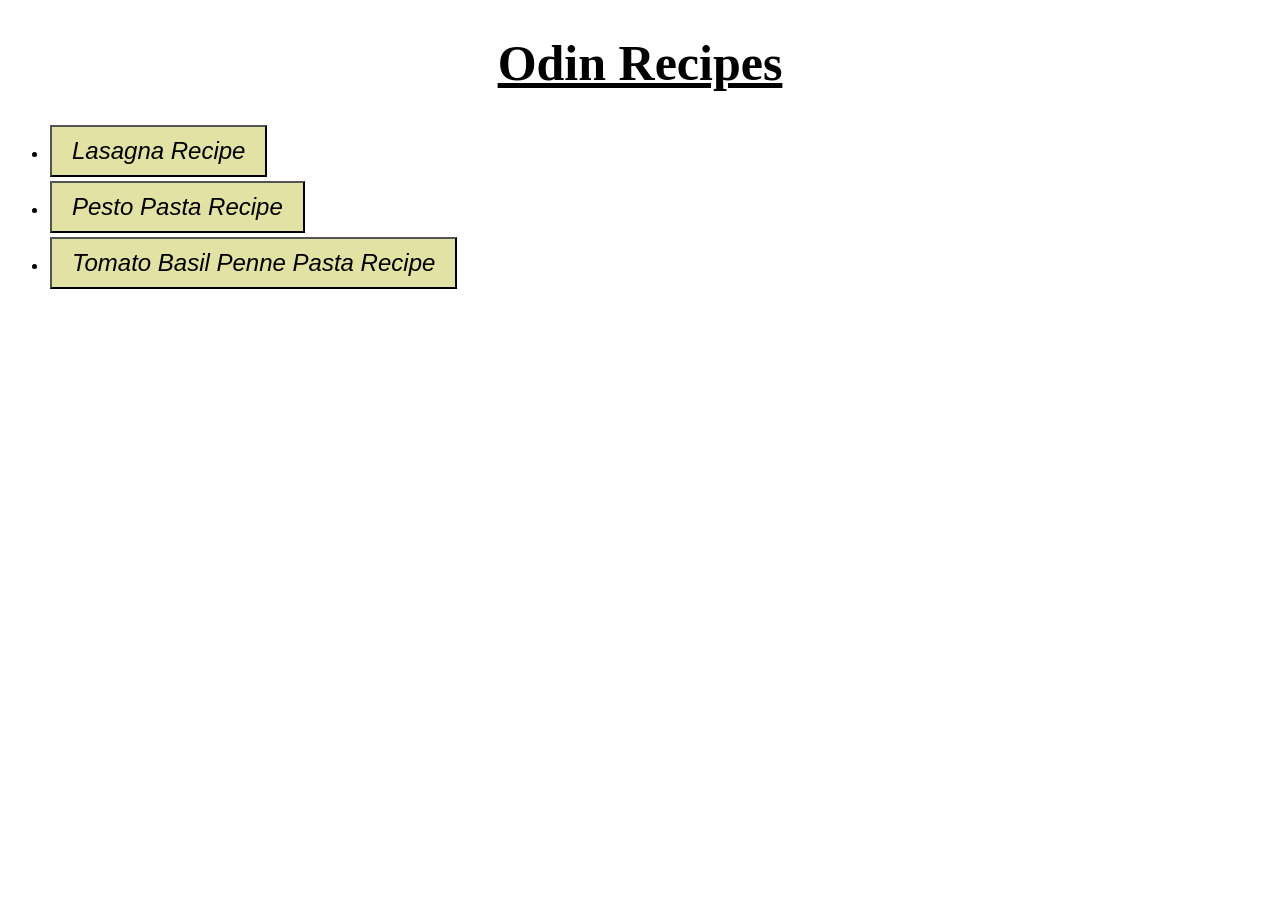
<file: index.html>
<!DOCTYPE html>
<html lang="en">
<head>
    <meta charset="UTF-8">
    <meta name="viewport" content="width=device-width, initial-scale=1.0">
    <title>Odin Recipes</title>
    <link rel="stylesheet" href="./style.css">
</head>
<body>
     <h1>Odin Recipes</h1>
     <ul>
         <li><button><a href="./recipes/lasagna.html">Lasagna Recipe</a></button></li>
         <li><button><a href="./recipes/pesto-pasta.html">Pesto Pasta Recipe</a></button></li>
         <li><button><a href="./recipes/tomato-basil-penne-pasta.html">Tomato Basil Penne Pasta Recipe</a></button></li>
     </ul>
</body>
</html>
</file>
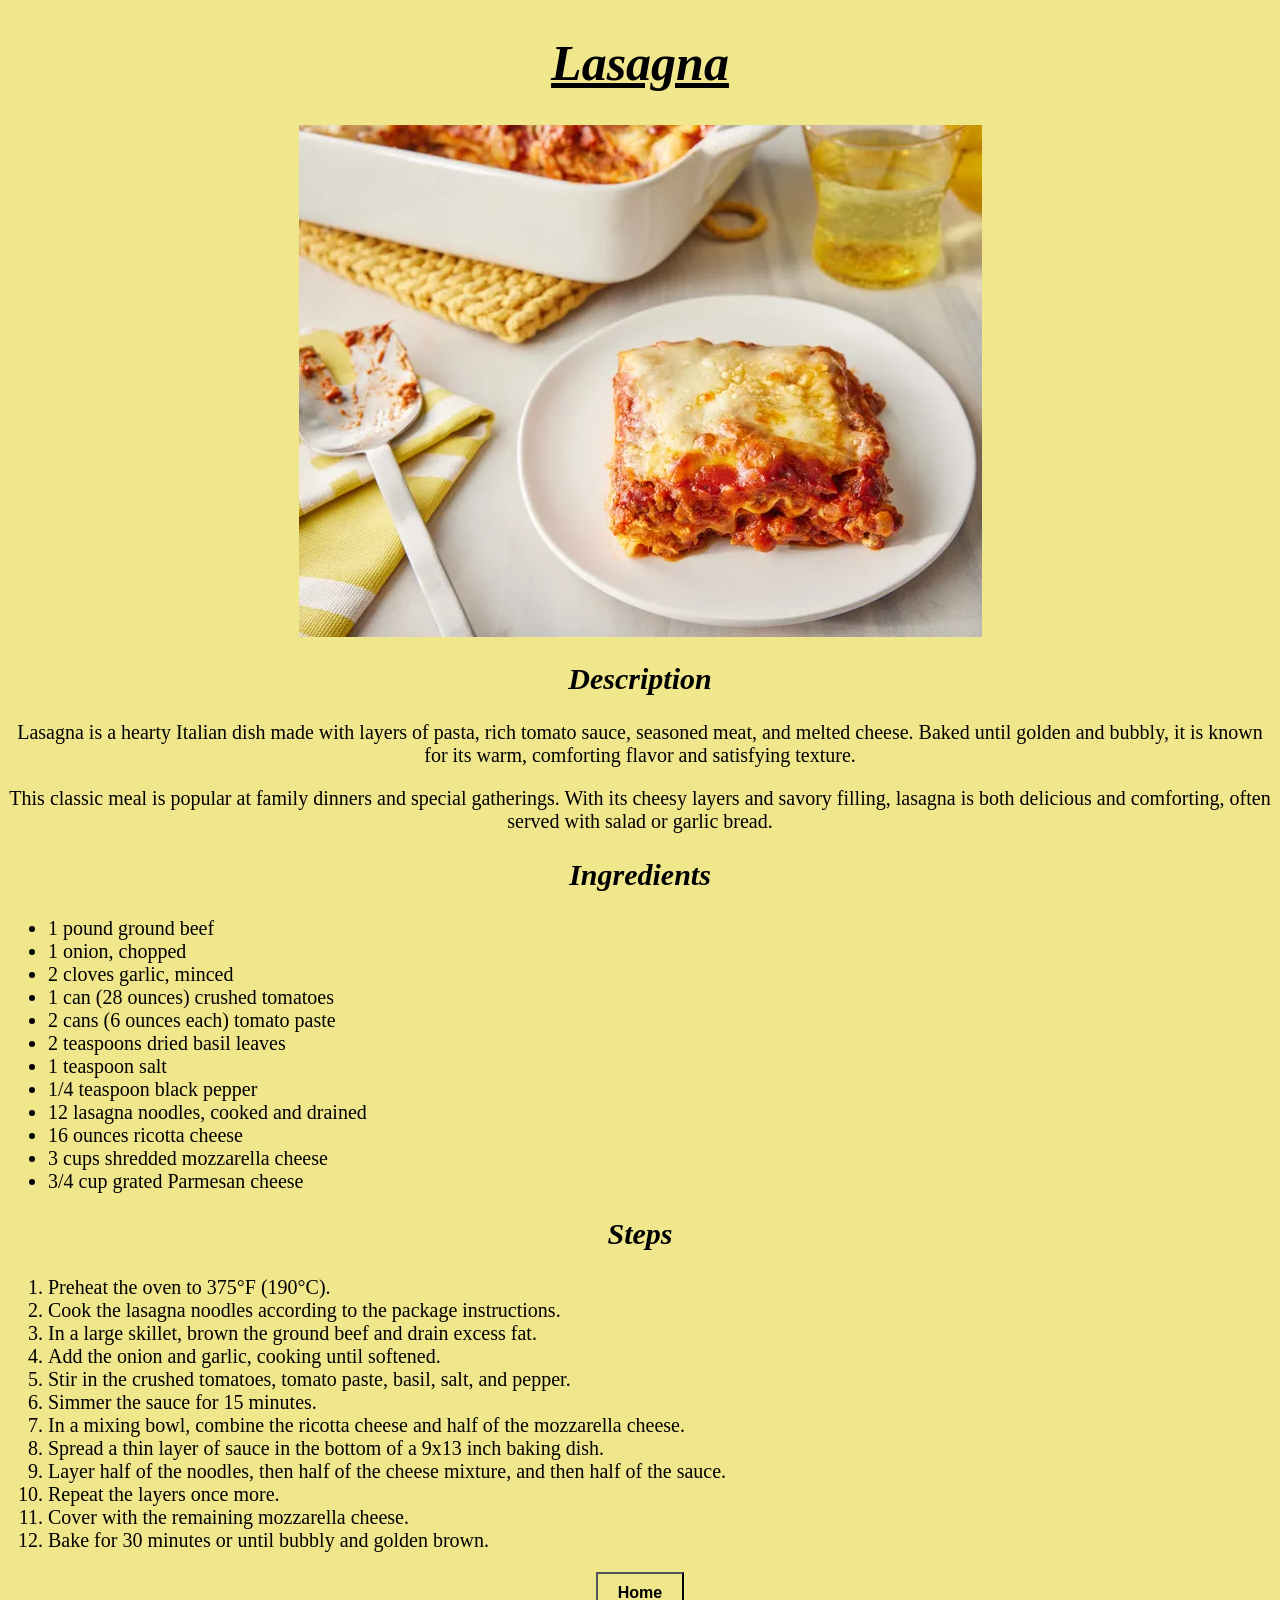
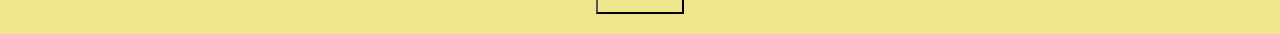
<file: recipes/lasagna.html>
<!DOCTYPE html>
<html lang="en">
<head>
    <meta charset="UTF-8">
    <meta name="viewport" content="width=device-width, initial-scale=1.0">
    <title>Lasagna Recipe</title>
    <link rel="stylesheet" href="lasagna.css">
</head>
<body>
    <h1>Lasagna</h1>

    <img src="../images/lasagna.jpg" alt="Layered lasagna casserole in a baking dish with golden melted cheese, 
    set in a warm rustic kitchen environment">
    <h2>Description</h2>
        <p>Lasagna is a hearty Italian dish made with layers of pasta, rich tomato sauce, seasoned meat, and melted cheese. 
            Baked until golden and bubbly, it is known for its warm, comforting flavor and satisfying texture.</p>
        <p>This classic meal is popular at family dinners and special gatherings. 
            With its cheesy layers and savory filling, lasagna is both delicious and comforting, 
            often served with salad or garlic bread.</p>
    <h2>Ingredients</h2>
        <ul>
            <li>1 pound ground beef</li>
            <li>1 onion, chopped</li>
            <li>2 cloves garlic, minced</li>
            <li>1 can (28 ounces) crushed tomatoes</li>
            <li>2 cans (6 ounces each) tomato paste</li>
            <li>2 teaspoons dried basil leaves</li>
            <li>1 teaspoon salt</li>
            <li>1/4 teaspoon black pepper</li>
            <li>12 lasagna noodles, cooked and drained</li>
            <li>16 ounces ricotta cheese</li>
            <li>3 cups shredded mozzarella cheese</li>
            <li>3/4 cup grated Parmesan cheese</li>
        </ul>
    <h2>Steps</h2>
        <ol>
            <li>Preheat the oven to 375°F (190°C).</li>
            <li>Cook the lasagna noodles according to the package instructions.</li>
            <li>In a large skillet, brown the ground beef and drain excess fat.</li>
            <li>Add the onion and garlic, cooking until softened.</li>
            <li>Stir in the crushed tomatoes, tomato paste, basil, salt, and pepper.</li>
            <li>Simmer the sauce for 15 minutes.</li>
            <li>In a mixing bowl, combine the ricotta cheese and half of the mozzarella cheese.</li>
            <li>Spread a thin layer of sauce in the bottom of a 9x13 inch baking dish.</li>
            <li>Layer half of the noodles, then half of the cheese mixture, and then half of the sauce.</li>
            <li>Repeat the layers once more.</li>
            <li>Cover with the remaining mozzarella cheese.</li>
            <li>Bake for 30 minutes or until bubbly and golden brown.</li>
        </ol>

    <a href="../index.html"><button>Home</button></a>
</body>
</html>
</file>
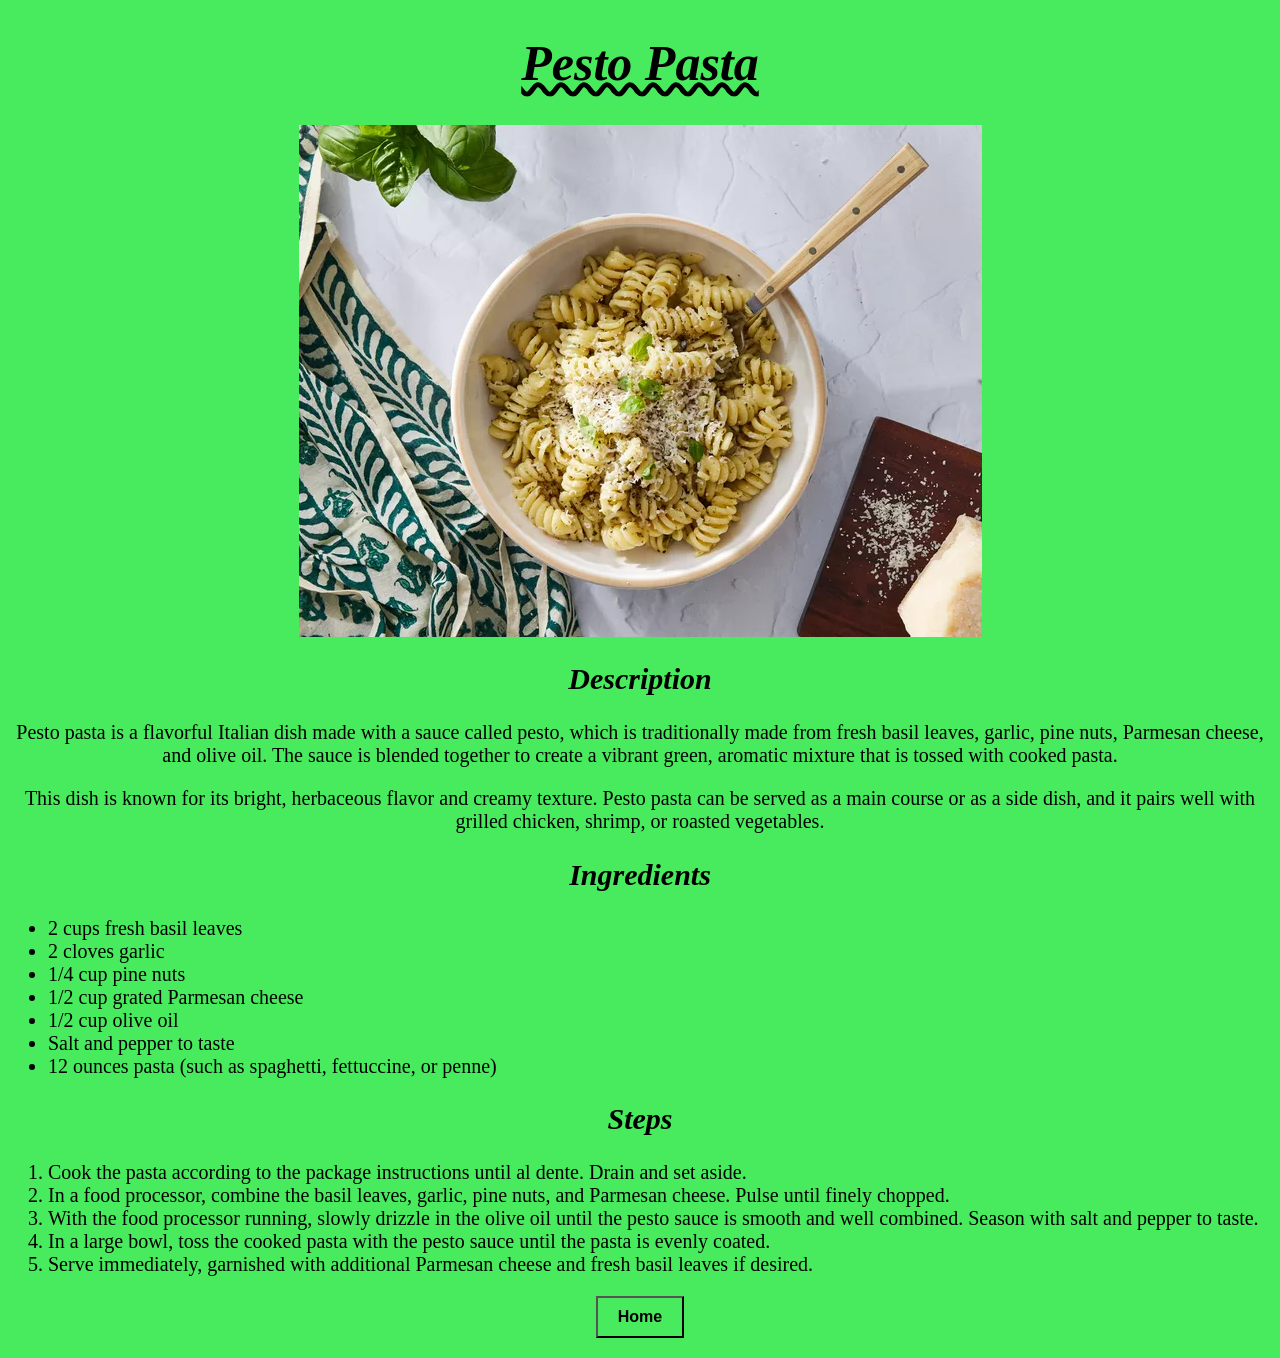
<file: recipes/pesto-pasta.html>
<!DOCTYPE html>
<html lang="en">
<head>
    <meta charset="UTF-8">
    <meta name="viewport" content="width=device-width, initial-scale=1.0">
    <title>Pesto Pasta Recipe</title>
    <link rel="stylesheet" href="pesto.css">
</head>
<body>
    <h1>Pesto Pasta</h1>

    <img src="../images/pestoo.jpg" alt="A bowl of vibrant green pesto pasta garnished with fresh 
    basil leaves and a sprinkle of Parmesan cheese, set on a rustic wooden table">
    <h2>Description</h2>
        <p>Pesto pasta is a flavorful Italian dish made with a sauce called pesto, which is traditionally made from fresh basil leaves, garlic, pine nuts, Parmesan cheese, and olive oil. 
            The sauce is blended together to create a vibrant green, aromatic mixture that is tossed with cooked pasta.</p>
        <p>This dish is known for its bright, herbaceous flavor and creamy texture. 
            Pesto pasta can be served as a main course or as a side dish, and it pairs well with grilled chicken, shrimp, or roasted vegetables.</p>
    <h2>Ingredients</h2>
        <ul>
            <li>2 cups fresh basil leaves</li>
            <li>2 cloves garlic</li>
            <li>1/4 cup pine nuts</li>
            <li>1/2 cup grated Parmesan cheese</li>
            <li>1/2 cup olive oil</li>
            <li>Salt and pepper to taste</li>
            <li>12 ounces pasta (such as spaghetti, fettuccine, or penne)</li>
        </ul>
    <h2>Steps</h2>
        <ol>
            <li>Cook the pasta according to the package instructions until al dente. Drain and set aside.</li>
            <li>In a food processor, combine the basil leaves, garlic, pine nuts, and Parmesan cheese. Pulse until finely chopped.</li>
            <li>With the food processor running, slowly drizzle in the olive oil until the pesto sauce is smooth and well combined. Season with salt and pepper to taste.</li>
            <li>In a large bowl, toss the cooked pasta with the pesto sauce until the pasta is evenly coated.</li>
            <li>Serve immediately, garnished with additional Parmesan cheese and fresh basil leaves if desired.</li>
        </ol>
    <a href="../index.html"><button>Home</button></a>
</body>
</html>
</file>
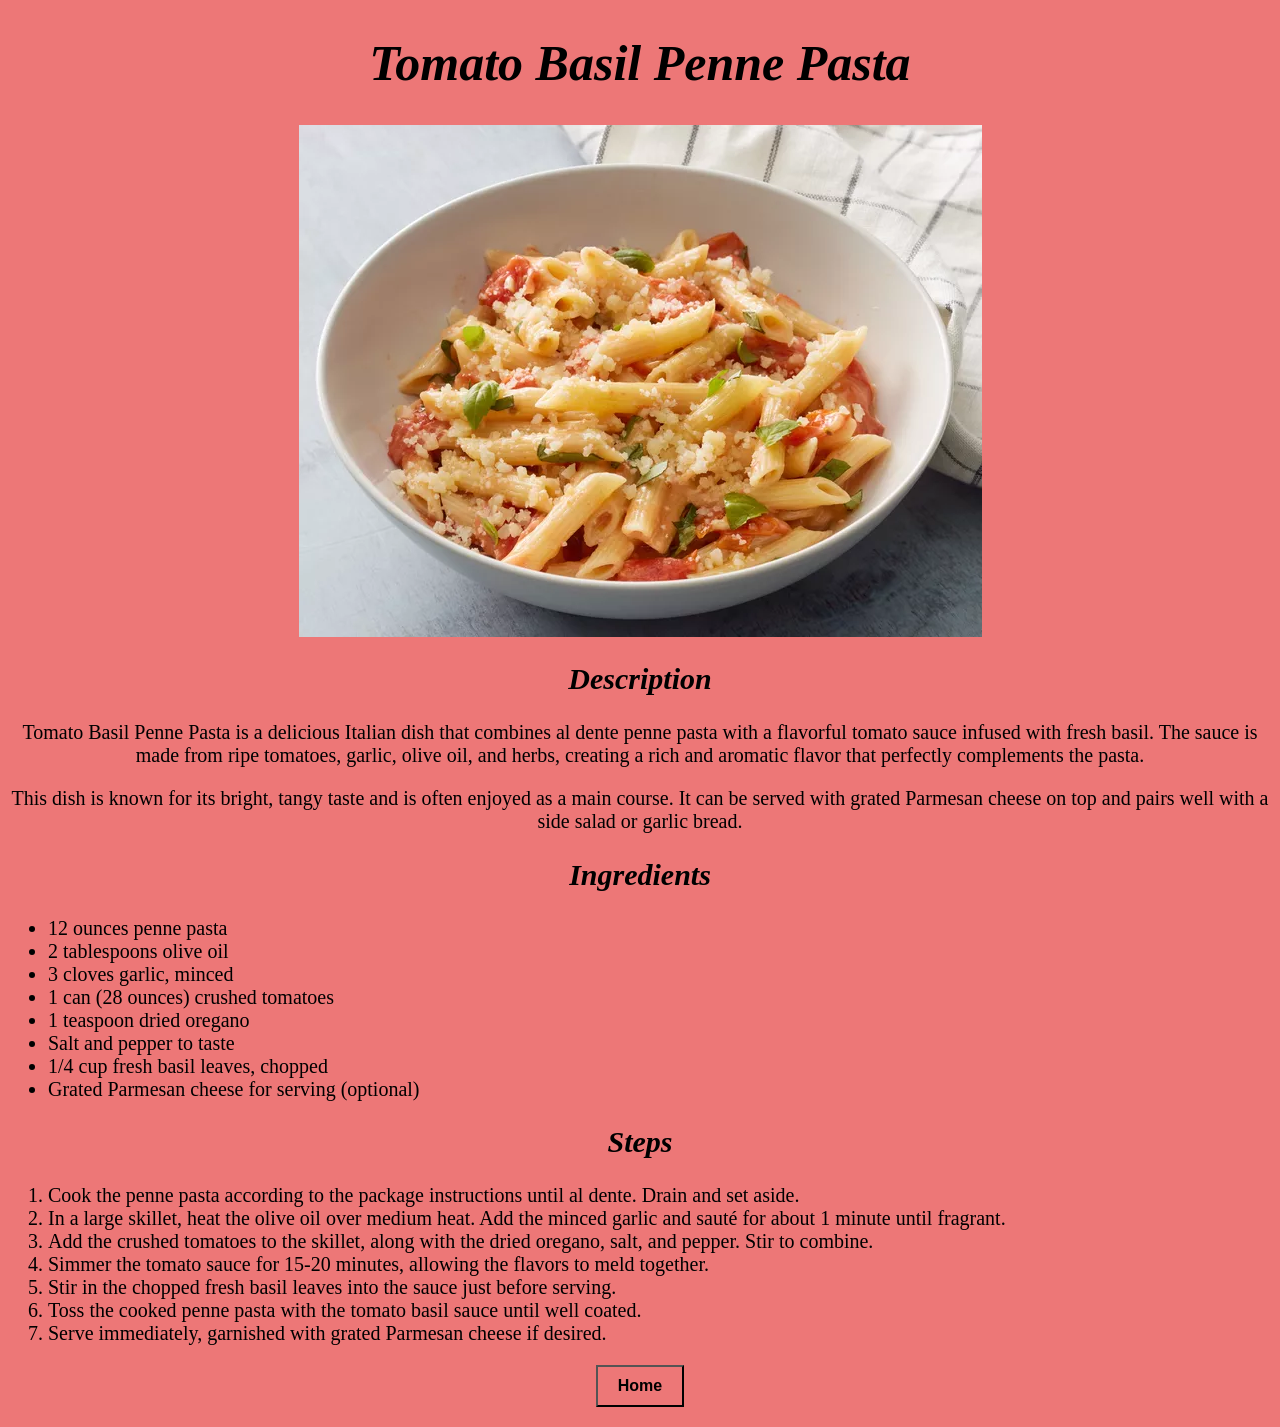
<file: recipes/tomato-basil-penne-pasta.html>
<!DOCTYPE html>
<html lang="en">
<head>
    <meta charset="UTF-8">
    <meta name="viewport" content="width=device-width, initial-scale=1.0">
    <title>Tomato Basil Penne Pasta Recipe</title>
    <link rel="stylesheet" href="tomato.css">
</head>
<body>
    <h1>Tomato Basil Penne Pasta</h1>

    <img src="../images/tomato.jpg" alt="A bowl of vibrant red tomato basil penne 
    pasta garnished with fresh basil leaves and a sprinkle of Parmesan cheese, set on a rustic wooden table">
    <h2>Description</h2>
        <p>Tomato Basil Penne Pasta is a delicious Italian dish that combines al dente penne pasta with a flavorful tomato sauce infused with fresh basil. 
            The sauce is made from ripe tomatoes, garlic, olive oil, and herbs, creating a rich and aromatic flavor that perfectly complements the pasta.</p>
        <p>This dish is known for its bright, tangy taste and is often enjoyed as a main course. 
            It can be served with grated Parmesan cheese on top and pairs well with a side salad or garlic bread.</p>
    <h2>Ingredients</h2>
        <ul>
            <li>12 ounces penne pasta</li>
            <li>2 tablespoons olive oil</li>
            <li>3 cloves garlic, minced</li>
            <li>1 can (28 ounces) crushed tomatoes</li>
            <li>1 teaspoon dried oregano</li>
            <li>Salt and pepper to taste</li>
            <li>1/4 cup fresh basil leaves, chopped</li>
            <li>Grated Parmesan cheese for serving (optional)</li>
        </ul>
    <h2>Steps</h2>
        <ol>
            <li>Cook the penne pasta according to the package instructions until al dente. Drain and set aside.</li>
            <li>In a large skillet, heat the olive oil over medium heat. Add the minced garlic and sauté for about 1 minute until fragrant.</li>
            <li>Add the crushed tomatoes to the skillet, along with the dried oregano, salt, and pepper. Stir to combine.</li>
            <li>Simmer the tomato sauce for 15-20 minutes, allowing the flavors to meld together.</li>
            <li>Stir in the chopped fresh basil leaves into the sauce just before serving.</li>
            <li>Toss the cooked penne pasta with the tomato basil sauce until well coated.</li>
            <li>Serve immediately, garnished with grated Parmesan cheese if desired.</li>
        </ol>
    <a href="../index.html"><button>Home</button></a>
    
</body>
</html>
</file>
<file: style.css>
h1 {
    text-align: center;
    font-size: 50px;
    text-decoration: underline;
}
ul {
    background-color: #ffffff;
}
button {
    background-color: #e1e2a3;
    color: rgb(255, 255, 255);
    padding: 10px 20px;
    text-align: center;
    display: block;
    font-size: 24px;
    margin: 4px 2px;
    font-style: italic;
}
a {
    color: black;
    text-decoration: none;
}
</file>
<file: recipes/lasagna.css>
h1 {
    text-align: center;
    text-decoration: underline;
    font-style: italic;
    font-size: 50px;
    
}
img {
    display: block;
    margin-left: auto;
    margin-right: auto;
}
h2 {
    font-style: italic;
    font-size: 30px;
    text-align: center;
}
p {
    font-size: 20px;
    text-align: center;
}
ul {
    font-size: 20px;

}
* {
    background-color: #f0e68c;
}
ol {
    font-size: 20px;
}
a {
    display: block;
    text-align: center;
    font-size: 20px;
    text-decoration: none;
    color: black;
}
button {
    display: block;
    margin: 20px auto;
    padding: 10px 20px;
    font-size: 16px;
    font-weight: bold;;
}
</file>
<file: recipes/pesto.css>
h1 {
    text-align: center;
    text-decoration: underline wavy;
    font-style: italic;
    font-size: 50px;
    
}
img {
    display: block;
    margin-left: auto;
    margin-right: auto;
}
h2 {
    font-style: italic;
    font-size: 30px;
    text-align: center;
}
p {
    font-size: 20px;
    text-align: center;
}
ul {
    font-size: 20px;

}
* {
    background-color: #48eb5d;
}
ol {
    font-size: 20px;
}
a {
    display: block;
    text-align: center;
    font-size: 20px;
    text-decoration: none;
    color: black;
}
button {
    display: block;
    margin: 20px auto;
    padding: 10px 20px;
    font-size: 16px;
    font-weight: bold;;
}
</file>
<file: recipes/tomato.css>
h1 {
    text-align: center;
    font-style: italic;
    font-size: 50px;
    
}
img {
    display: block;
    margin-left: auto;
    margin-right: auto;
}
h2 {
    font-style: italic;
    font-size: 30px;
    text-align: center;
}
p {
    font-size: 20px;
    text-align: center;
}
ul {
    font-size: 20px;

}
* {
    background-color: #ed7777;
}
ol {
    font-size: 20px;
}
a {
    display: block;
    text-align: center;
    font-size: 20px;
    text-decoration: none;
    color: black;
}
button {
    display: block;
    margin: 20px auto;
    padding: 10px 20px;
    font-size: 16px;
    font-weight: bold;;
}
</file>
